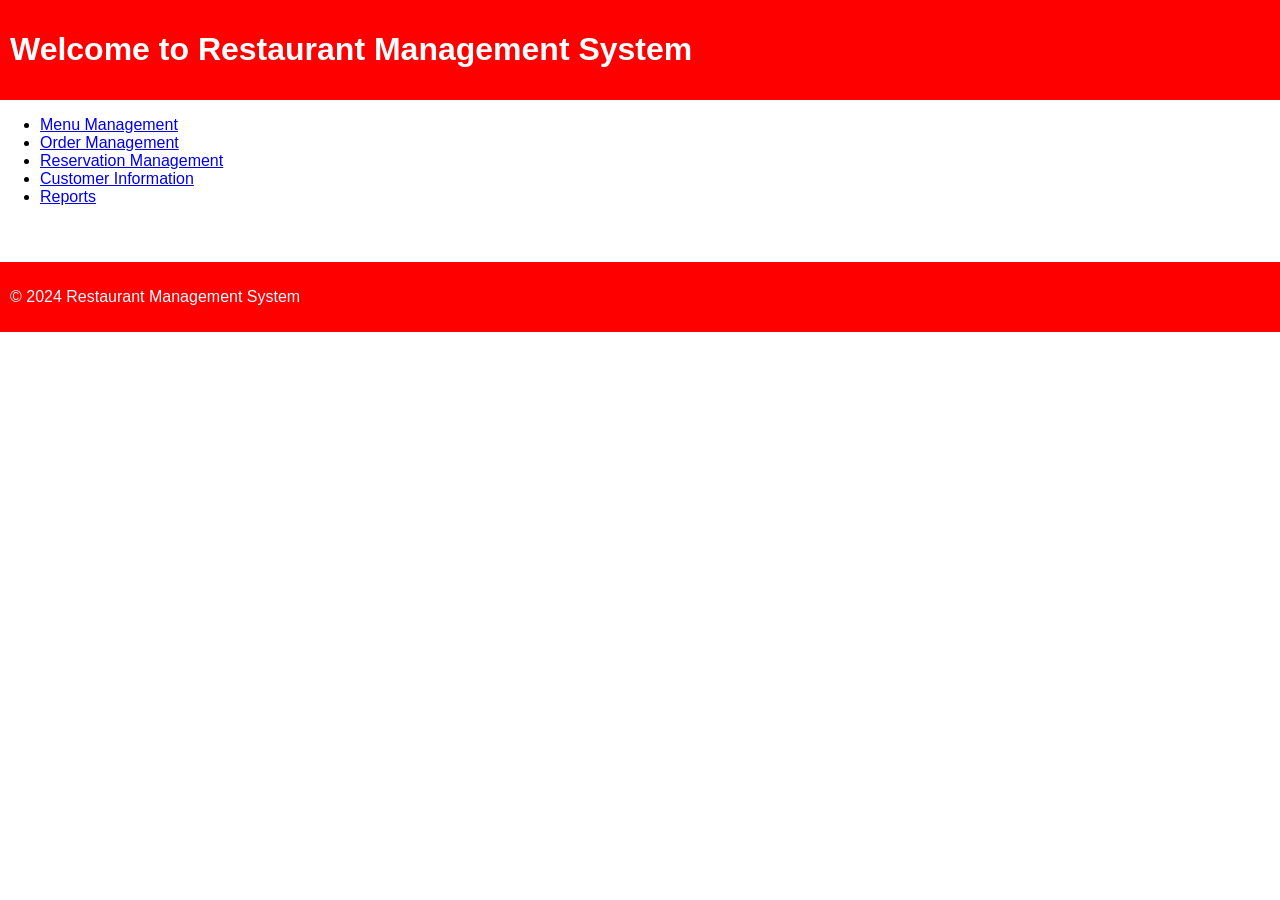
<file: index.html>
<!-- index.html -->
<!DOCTYPE html>
<html lang="en">
<head>
    <meta charset="UTF-8">
    <meta name="viewport" content="width=device-width, initial-scale=1.0">
    <title>Restaurant Management System</title>
    <link rel="stylesheet" href="Restaurent management system.css">
</head>
<body>
    <header>
        <h1>Welcome to Restaurant Management System</h1>
    </header>
    <nav>
        <ul>
            <li><a href="menu.html">Menu Management</a></li>
            <li><a href="orders.html">Order Management</a></li>
            <li><a href="reservations.html">Reservation Management</a></li>
            <li><a href="customers.html">Customer Information</a></li>
            <li><a href="reports.html">Reports</a></li>
        </ul>
    </nav>
    <main>
        <!-- Main content will be loaded dynamically based on user interaction -->
    </main>
    <footer>
        <p>&copy; 2024 Restaurant Management System</p>
    </footer>
    <script src="Restaurent management system.js"></script>
</body>
</html>
</file>
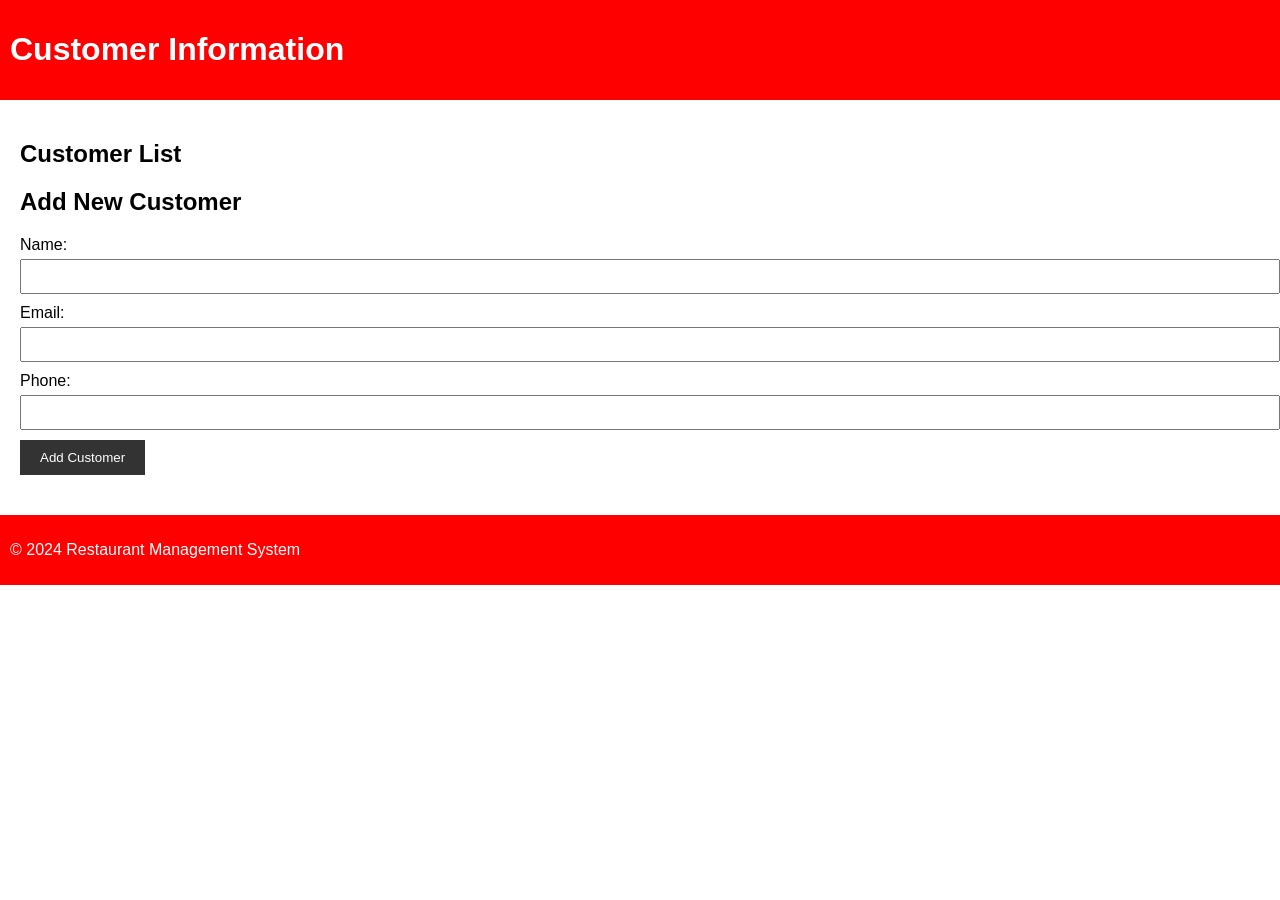
<file: customers.html>
<!-- customers.html -->
<!DOCTYPE html>
<html lang="en">
<head>
    <meta charset="UTF-8">
    <meta name="viewport" content="width=device-width, initial-scale=1.0">
    <title>Customer Information</title>
    <link rel="stylesheet" href="Restaurent management system.css">
</head>
<body>
    <header>
        <h1>Customer Information</h1>
    </header>
    <main>
        <div class="customers-container">
            <h2>Customer List</h2>
            <ul id="customer-list">
                <!-- Customer information will be added dynamically using JavaScript -->
            </ul>
        </div>
        <div class="add-customer">
            <h2>Add New Customer</h2>
            <form id="add-customer-form">
                <label for="customer-name">Name:</label>
                <input type="text" id="customer-name" name="customer-name" required>
                <label for="email">Email:</label>
                <input type="email" id="email" name="email" required>
                <label for="phone">Phone:</label>
                <input type="tel" id="phone" name="phone" pattern="[0-9]{3}-[0-9]{3}-[0-9]{4}" required>
                <button type="submit">Add Customer</button>
            </form>
        </div>
    </main>
    <footer>
        <p>&copy; 2024 Restaurant Management System</p>
    </footer>
    <script src="Restaurent management system.js"></script>
</body>
</html>
</file>
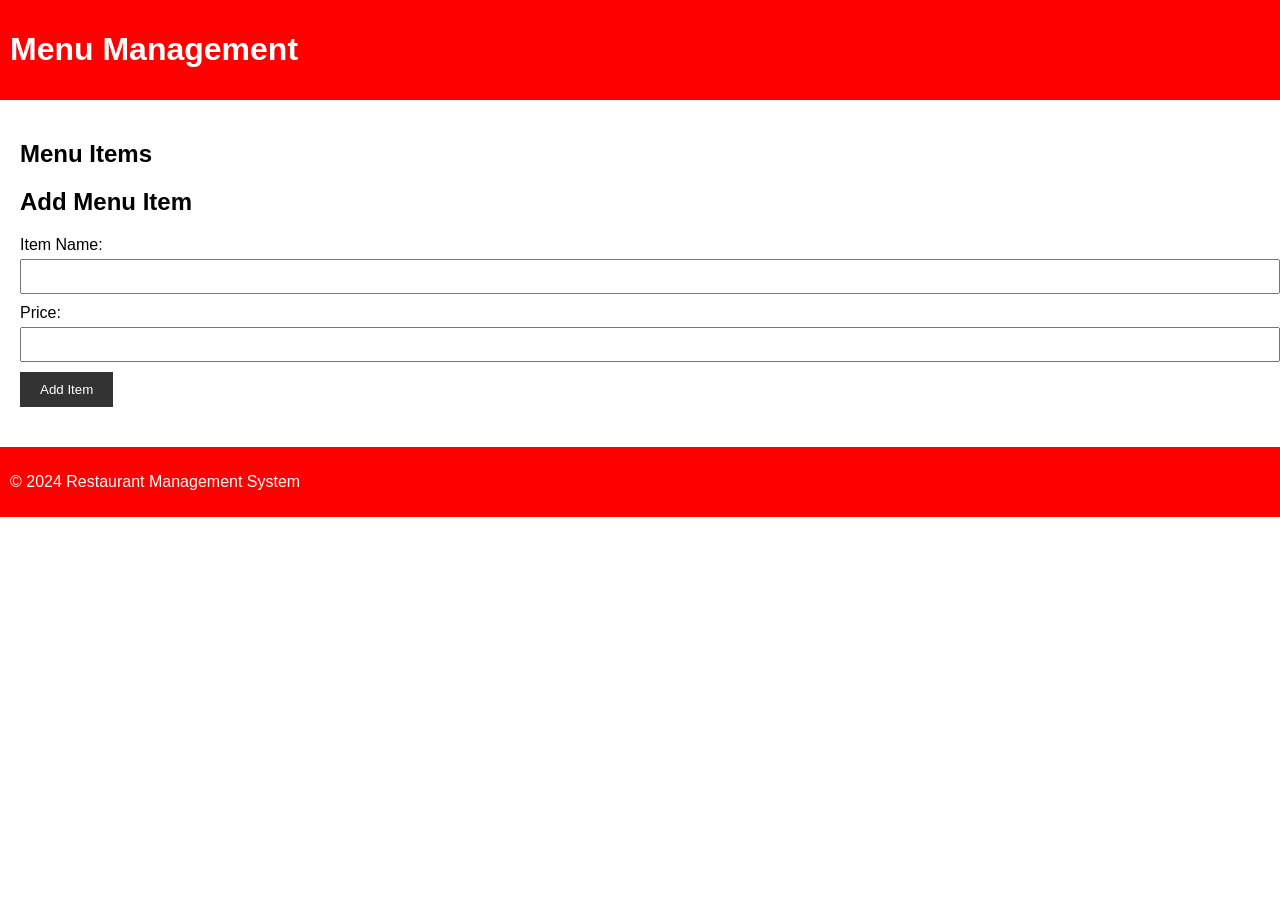
<file: menu.html>
<!-- menu.html -->
<!DOCTYPE html>
<html lang="en">
<head>
    <meta charset="UTF-8">
    <meta name="viewport" content="width=device-width, initial-scale=1.0">
    <title>Menu Management</title>
    <link rel="stylesheet" href="Restaurent management system.css">
</head>
<body>
    <header>
        <h1>Menu Management</h1>
    </header>
    <main>
        <div class="menu-container">
            <h2>Menu Items</h2>
            <ul id="menu-list">
                <!-- Menu items will be added dynamically using JavaScript -->
            </ul>
        </div>
        <div class="add-menu-item">
            <h2>Add Menu Item</h2>
            <form id="add-menu-item-form">
                <label for="item-name">Item Name:</label>
                <input type="text" id="item-name" name="item-name" required>
                <label for="item-price">Price:</label>
                <input type="number" id="item-price" name="item-price" step="0.01" required>
                <button type="submit">Add Item</button>
            </form>
        </div>
    </main>
    <footer>
        <p>&copy; 2024 Restaurant Management System</p>
    </footer>
    <script src="Restaurent management system.js"></script>
</body>
</html>
</file>
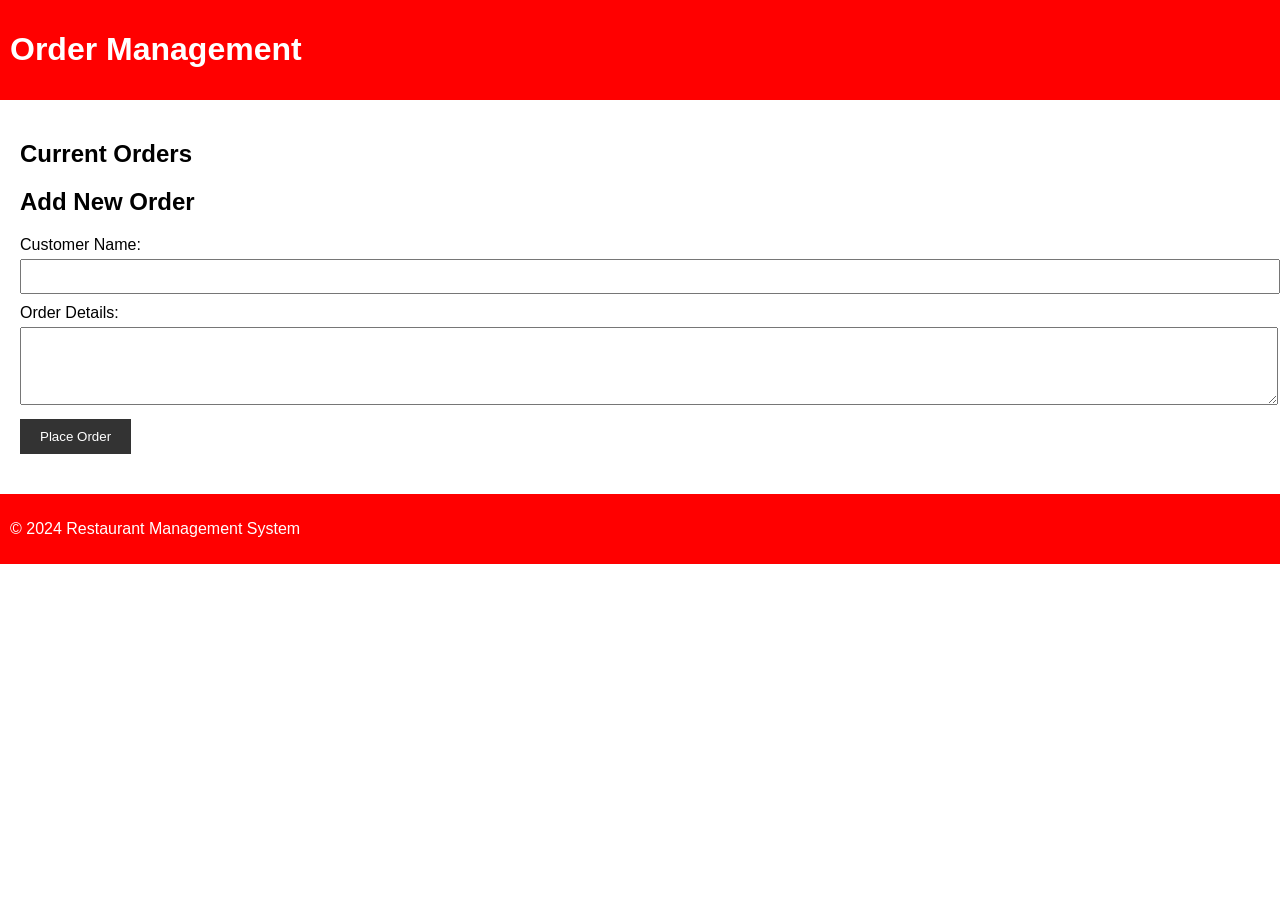
<file: orders.html>
<!-- orders.html -->
<!DOCTYPE html>
<html lang="en">
<head>
    <meta charset="UTF-8">
    <meta name="viewport" content="width=device-width, initial-scale=1.0">
    <title>Order Management</title>
    <link rel="stylesheet" href="Restaurent management system.css">
</head>
<body>
    <header>
        <h1>Order Management</h1>
    </header>
    <main>
        <div class="orders-container">
            <h2>Current Orders</h2>
            <ul id="orders-list">
                <!-- Orders will be added dynamically using JavaScript -->
            </ul>
        </div>
        <div class="add-order">
            <h2>Add New Order</h2>
            <form id="add-order-form">
                <label for="customer-name">Customer Name:</label>
                <input type="text" id="customer-name" name="customer-name" required>
                <label for="order-details">Order Details:</label>
                <textarea id="order-details" name="order-details" rows="4" required></textarea>
                <button type="submit">Place Order</button>
            </form>
        </div>
    </main>
    <footer>
        <p>&copy; 2024 Restaurant Management System</p>
    </footer>
    <script src="Restaurent management system.js"></script>
</body>
</html>
</file>
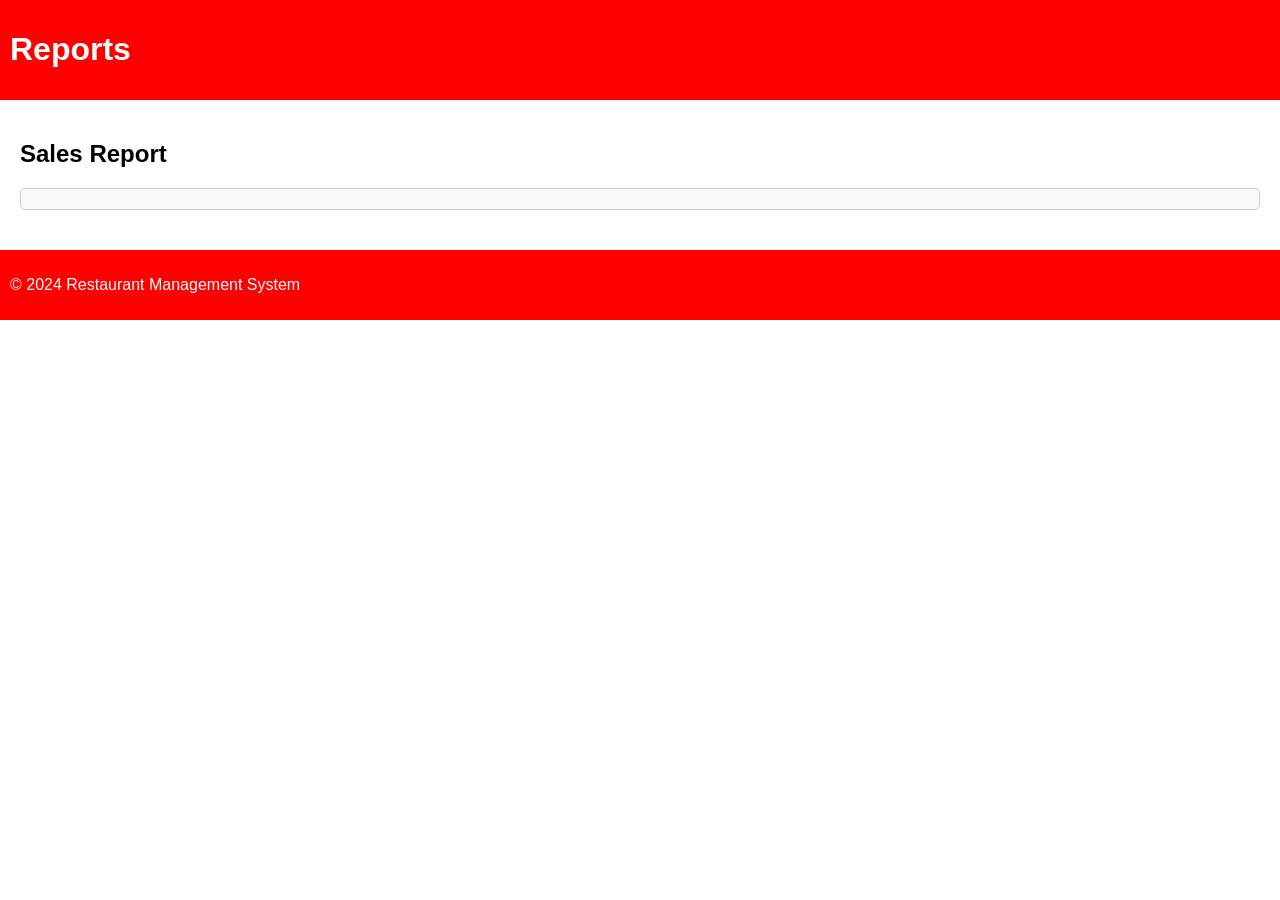
<file: reports.html>
<!-- reports.html -->
<!DOCTYPE html>
<html lang="en">
<head>
    <meta charset="UTF-8">
    <meta name="viewport" content="width=device-width, initial-scale=1.0">
    <title>Reports</title>
    <link rel="stylesheet" href="Restaurent management system.css">
</head>
<body>
    <header>
        <h1>Reports</h1>
    </header>
    <main>
        <div class="reports-container">
            <h2>Sales Report</h2>
            <div id="sales-report">
                <!-- Sales report content will be added dynamically using JavaScript -->
            </div>
        </div>
    </main>
    <footer>
        <p>&copy; 2024 Restaurant Management System</p>
    </footer>
    <script src="Restaurent management system.js"></script>
</body>
</html>
</file>
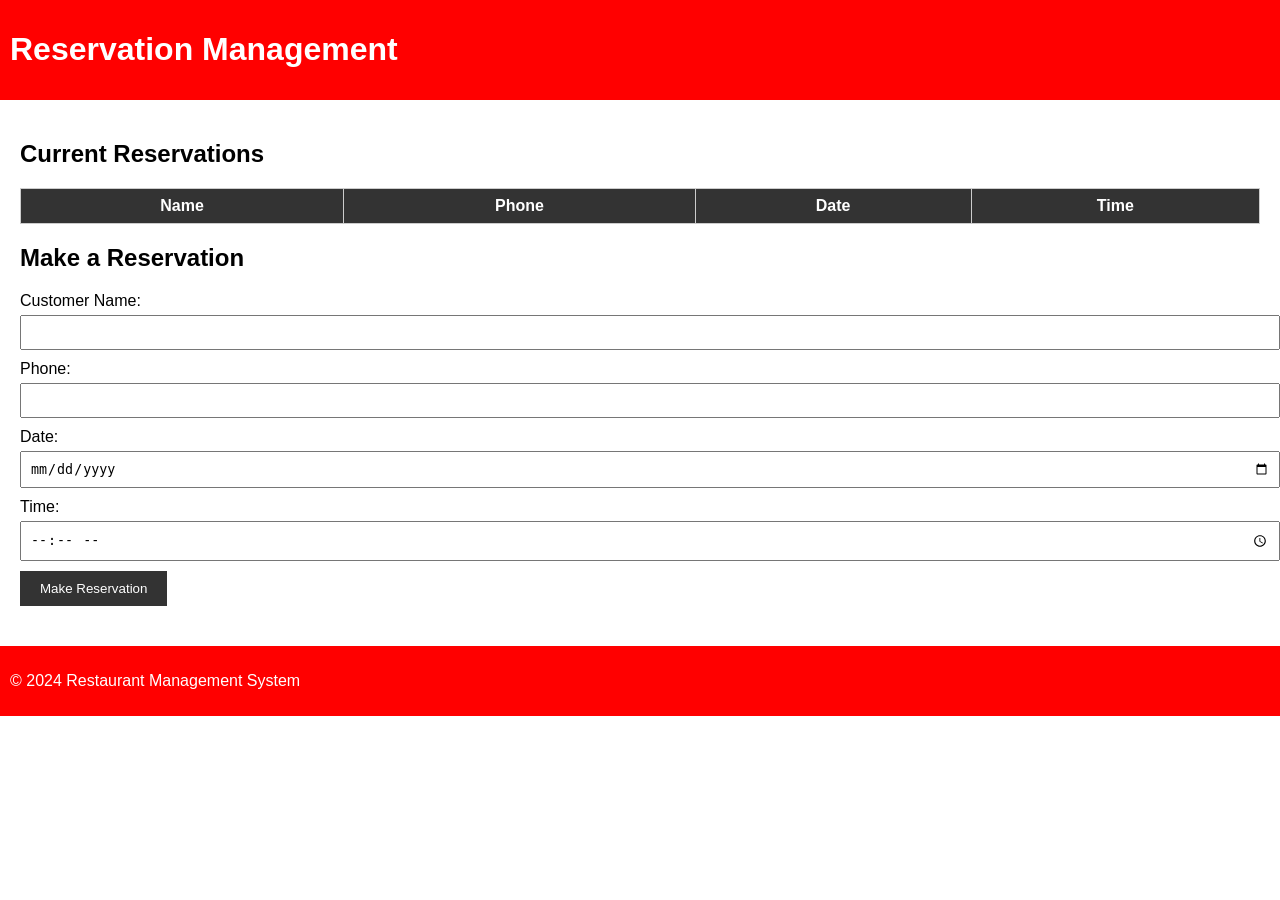
<file: Reservations.html>
<!-- reservations.html -->
<!DOCTYPE html>
<html lang="en">
<head>
    <meta charset="UTF-8">
    <meta name="viewport" content="width=device-width, initial-scale=1.0">
    <title>Reservation Management</title>
    <link rel="stylesheet" href="Restaurent management system.css">
</head>
<body>
    <header>
        <h1>Reservation Management</h1>
    </header>
    <main>
        <div class="reservations-container">
            <h2>Current Reservations</h2>
            <table id="reservations-table">
                <thead>
                    <tr>
                        <th>Name</th>
                        <th>Phone</th>
                        <th>Date</th>
                        <th>Time</th>
                    </tr>
                </thead>
                <tbody>
                    <!-- Reservations will be added dynamically using JavaScript -->
                </tbody>
            </table>
        </div>
        <div class="add-reservation">
            <h2>Make a Reservation</h2>
            <form id="add-reservation-form">
                <label for="customer-name">Customer Name:</label>
                <input type="text" id="customer-name" name="customer-name" required>
                <label for="phone">Phone:</label>
                <input type="tel" id="phone" name="phone" pattern="[0-9]{3}-[0-9]{3}-[0-9]{4}" required>
                <label for="reservation-date">Date:</label>
                <input type="date" id="reservation-date" name="reservation-date" required>
                <label for="reservation-time">Time:</label>
                <input type="time" id="reservation-time" name="reservation-time" required>
                <button type="submit">Make Reservation</button>
            </form>
        </div>
    </main>
    <footer>
        <p>&copy; 2024 Restaurant Management System</p>
    </footer>
    <script src="Restaurent management system.js"></script>
</body>
</html>
</file>
<file: Restaurent management system.css>
/* styles.css */
body {
    font-family: Arial, sans-serif;
    margin: 0;
    padding: 0;
}

header, footer {
    background-color: red;
    color: #fff;
    padding: 10px;
}

main {
    padding: 20px;
}

.menu-container, .add-menu-item {
    margin-bottom: 20px;
}

form label {
    display: block;
    margin-bottom: 5px;
}

form input[type="text"],
form input[type="number"] {
    width: 100%;
    padding: 8px;
    margin-bottom: 10px;
}

form button {
    padding: 10px 20px;
    background-color: #333;
    color: #fff;
    border: none;
    cursor: pointer;
}

form button:hover {
    background-color: #555;
}

#menu-list {
    list-style: none;
    padding: 0;
}

#menu-list li {
    margin-bottom: 10px;
}

#menu-list li span {
    font-weight: bold;
}
/* Add or modify styles.css */
/* styles.css */
body {
    font-family: Arial, sans-serif;
    margin: 0;
    padding: 0;
}

header, footer {
    background-color: red;
    color: #fff;
    padding: 10px;
}

main {
    padding: 20px;
}

.orders-container, .add-order {
    margin-bottom: 20px;
}

form label {
    display: block;
    margin-bottom: 5px;
}

form input[type="text"],
form textarea {
    width: 100%;
    padding: 8px;
    margin-bottom: 10px;
}

form button {
    padding: 10px 20px;
    background-color: #333;
    color: #fff;
    border: none;
    cursor: pointer;
}

form button:hover {
    background-color: #555;
}

#orders-list {
    list-style: none;
    padding: 0;
}

#orders-list li {
    margin-bottom: 10px;
}
/* Add or modify styles.css */
/* styles.css */
body {
    font-family: Arial, sans-serif;
    margin: 0;
    padding: 0;
}

header, footer {
    background-color: #333;
    color: #fff;
    padding: 10px;
}

main {
    padding: 20px;
}

.reservations-container, .add-reservation {
    margin-bottom: 20px;
}

form label {
    display: block;
    margin-bottom: 5px;
}

form input[type="text"],
form input[type="tel"],
form input[type="date"],
form input[type="time"] {
    width: 100%;
    padding: 8px;
    margin-bottom: 10px;
}

form button {
    padding: 10px 20px;
    background-color: #333;
    color: #fff;
    border: none;
    cursor: pointer;
}

form button:hover {
    background-color: #555;
}

#reservations-table {
    width: 100%;
    border-collapse: collapse;
}

#reservations-table th, #reservations-table td {
    border: 1px solid #ccc;
    padding: 8px;
}

#reservations-table th {
    background-color: #333;
    color: #fff;
}
/* Add or modify styles.css */
/* styles.css */
body {
    font-family: Arial, sans-serif;
    margin: 0;
    padding: 0;
}

header, footer {
    background-color: red;
    color: #fff;
    padding: 10px;
}

main {
    padding: 20px;
}

.customers-container, .add-customer {
    margin-bottom: 20px;
}

form label {
    display: block;
    margin-bottom: 5px;
}

form input[type="text"],
form input[type="email"],
form input[type="tel"] {
    width: 100%;
    padding: 8px;
    margin-bottom: 10px;
}

form button {
    padding: 10px 20px;
    background-color: #333;
    color: #fff;
    border: none;
    cursor: pointer;
}

form button:hover {
    background-color: #555;
}

#customer-list {
    list-style: none;
    padding: 0;
}

#customer-list li {
    margin-bottom: 10px;
}
/* styles.css */
body {
    font-family: Arial, sans-serif;
    margin: 0;
    padding: 0;
}

header, footer {
    background-color: red;
    color: #fff;
    padding: 10px;
}

main {
    padding: 20px;
}

.reports-container {
    margin-bottom: 20px;
}

#sales-report {
    padding: 10px;
    border: 1px solid #ccc;
    border-radius: 5px;
    background-color: #f9f9f9;
}
 /* Example of CSS media queries */
/* For smaller screens (mobile devices) */
@media only screen and (max-width: 600px) {
    /* CSS rules for small screens */
  }
  
  /* For medium-sized screens (tablets) */
  @media only screen and (min-width: 601px) and (max-width: 1024px) {
    /* CSS rules for medium-sized screens */
  }
  
  /* For larger screens (desktops) */
  @media only screen and (min-width: 1025px) {
    /* CSS rules for large screens */
  }
</file>
